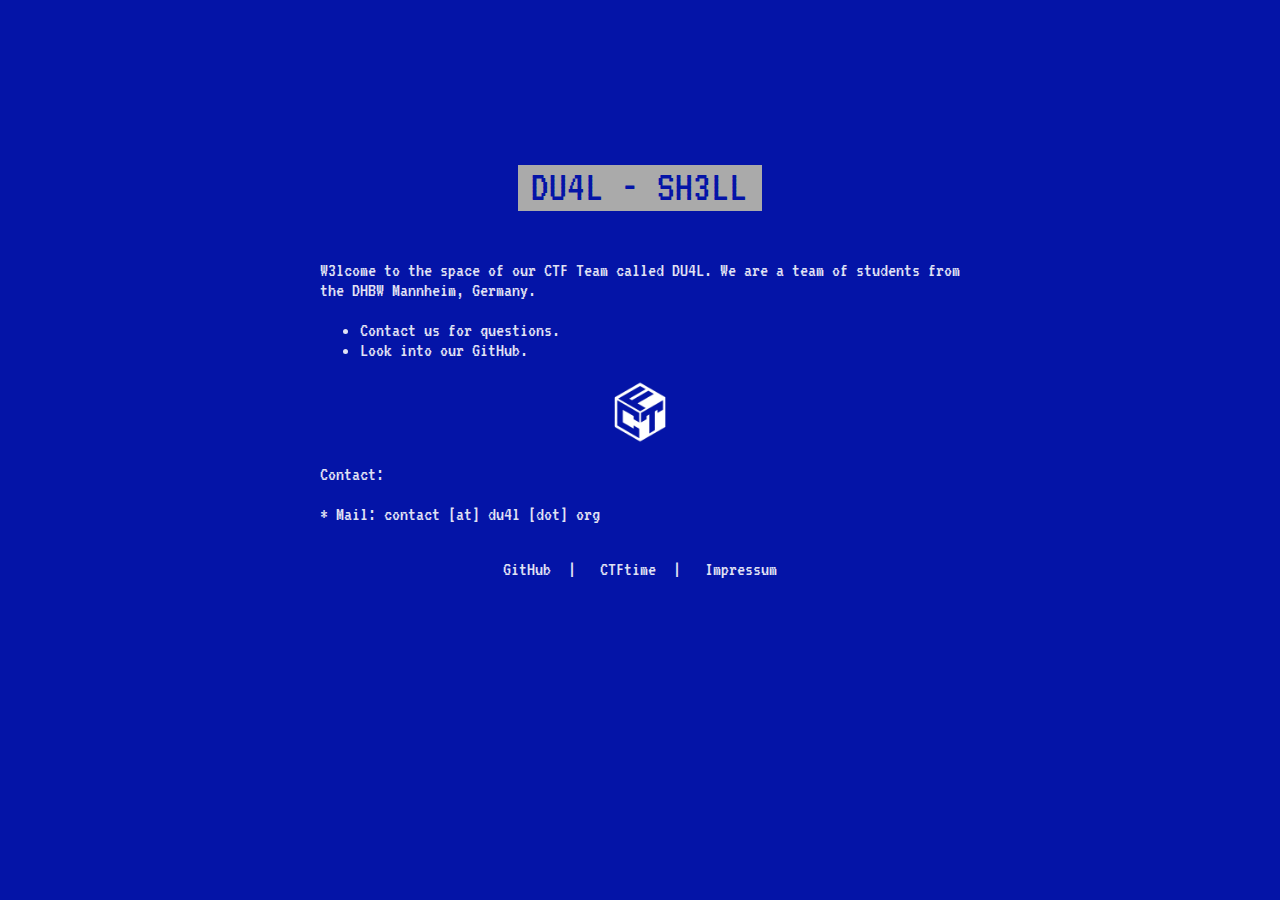
<file: index.html>
<!DOCTYPE html>
<html lang="de">
<head>
	<meta charset="utf-8">
	<title>DU4L.org</title>
	<link rel="stylesheet" href="style.css">
	<link rel="shortcut icon" type="image/x-icon" href="icon_ctf.png">
	<link rel="icon" type="image/png" href="icon32x32_ctf.png" sizes="32x32">
	<link rel="icon" type="image/png" href="icon64x64_ctf.png" sizes="96x96">
	<link rel="apple-touch-icon" sizes="180x180" href="apple-touch-icon.png">
</head>
<body>
	<div class="bsod container">
		<header>
			<h1 class="neg title">
				<span class="bg" aria-label="DUAL - @DHBW Mannheim">DU4L - 
					<span id='typewriterText'><noscript>@DHBW Mannheim</noscript></span>
				</span>
			</h1>
		</header>
		<main>
			<p>
				<span aria-label="Welcome">W3lcome</span> to the space of our CTF Team called <span aria-label="DUAL">DU4L</span>. We are a team of students from the DHBW Mannheim, Germany.
			</p>
			<ul>
				<li>Contact us for questions.</li>
				<li>Look into our GitHub.</li>
			</ul>
			<img class="center" src="logo-resize.png" alt="DU4L Logo, a black and white striped flag">
			<p>
				Contact: <br> <br>
				* Mail: contact [at] du4l [dot] org
			</p>
		</main>
		<nav>
			<div class="nav">
				<a href="https://github.com/DU4L" class="link">GitHub</a>&nbsp;|&nbsp;
				<a href="https://ctftime.org/team/170921" class="link">CTFtime</a>&nbsp;|&nbsp;
				<a href="impressum.html" class="link">Impressum</a>
			</div>
		</nav>
	</div>
</body>
<script type="text/javascript" src="main.js"></script>
</html>
</file>
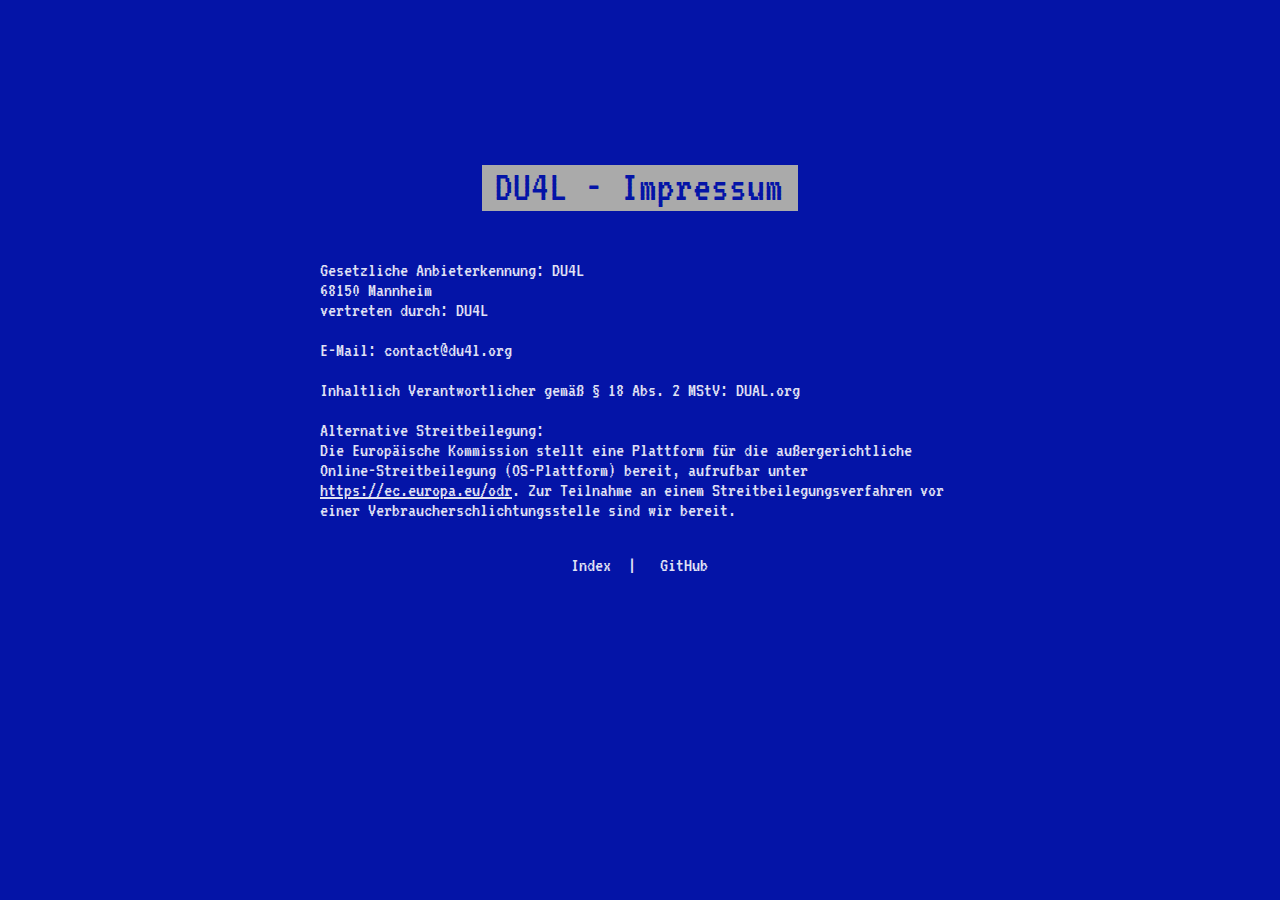
<file: impressum.html>
<!DOCTYPE html>
<html lang="de">
<head>
	<meta charset="utf-8">
	<title>DU4L.org</title>
	<link rel="stylesheet" href="style.css">
</head>
<body>
    <div class="bsod container">
		<header>
			<h1 class="neg title">
				<span class="bg">DU4L - Impressum</span>
			</h1>
		</header>
		<main>
			<p>
				Gesetzliche Anbieterkennung:
				DU4L<br>
				68150 Mannheim<br>
				vertreten durch: DU4L<br><br>
	
				E-Mail: contact@du4l.org<br><br>
	
				Inhaltlich Verantwortlicher gemäß § 18 Abs. 2 MStV: DUAL.org<br><br>
	
				Alternative Streitbeilegung:<br> 
				Die Europäische Kommission stellt eine Plattform für die außergerichtliche Online-Streitbeilegung (OS-Plattform) bereit, aufrufbar unter <a href="https://ec.europa.eu/odr">https://ec.europa.eu/odr</a>. Zur Teilnahme an einem Streitbeilegungsverfahren vor einer Verbraucherschlichtungsstelle sind wir bereit.
			</p>
		</main>
        <nav class="nav">
        	<a href="index.html" class="link">Index</a>&nbsp;|&nbsp;
			<a href="https://github.com/DU4L" class="link">GitHub</a>
		</nav>
	</div>
</body>
</html>
</file>
<file: style.css>
/* vietnamese */
@font-face {
	font-family: 'VT323';
	font-style: normal;
	font-weight: 400;
	src: url(fonts/VT323-viatnamese.woff2) format('woff2');
	unicode-range: U+0102-0103, U+0110-0111, U+0128-0129, U+0168-0169, U+01A0-01A1, U+01AF-01B0, U+1EA0-1EF9, U+20AB;
}

/* latin-ext */
@font-face {
	font-family: 'VT323';
	font-style: normal;
	font-weight: 400;
	src: url(fonts/VT323-latin-ext.woff2) format('woff2');
	unicode-range: U+0100-024F, U+0259, U+1E00-1EFF, U+2020, U+20A0-20AB, U+20AD-20CF, U+2113, U+2C60-2C7F, U+A720-A7FF;
}

/* latin */
@font-face {
	font-family: 'VT323';
	font-style: normal;
	font-weight: 400;
	src: url(fonts/VT323-latin.woff2) format('woff2');
	unicode-range: U+0000-00FF, U+0131, U+0152-0153, U+02BB-02BC, U+02C6, U+02DA, U+02DC, U+2000-206F, U+2074, U+20AC, U+2122, U+2191, U+2193, U+2212, U+2215, U+FEFF, U+FFFD;
}
  
body, h1, p, a {
	 color: #e0e2f4;
}

body, p {
	 font: normal 20px/1.25rem 'VT323', monospace;
}

h1 {
	 font: normal 2.75rem/1.05em 'VT323', monospace;
}

body {
	 background: #0414a7;
}

.container {
	 width: 90%;
	 margin: auto;
	 max-width: 640px;
}

.bsod {
	 padding-top: 10%;
}

.bsod .neg {
	 text-align: center;
	 color: #0414a7;
}

.bsod .neg .bg {
	 background: #aaa;
	 padding: 0 15px 2px 13px;
}

.bsod .title {
	 margin-bottom: 50px;
}

.bsod .nav {
	 margin-top: 35px;
	 text-align: center;
}

.bsod .nav .link {
	 text-decoration: none;
	 padding: 0 9px 2px 8px;
}

.bsod .nav .link:hover, .bsod .nav .link:focus {
	 background: #aaa;
	 color: #0414a7;
}

.center {
	display: block;
	margin-left: auto;
	margin-right: auto;
	width: 10%;
}
</file>
